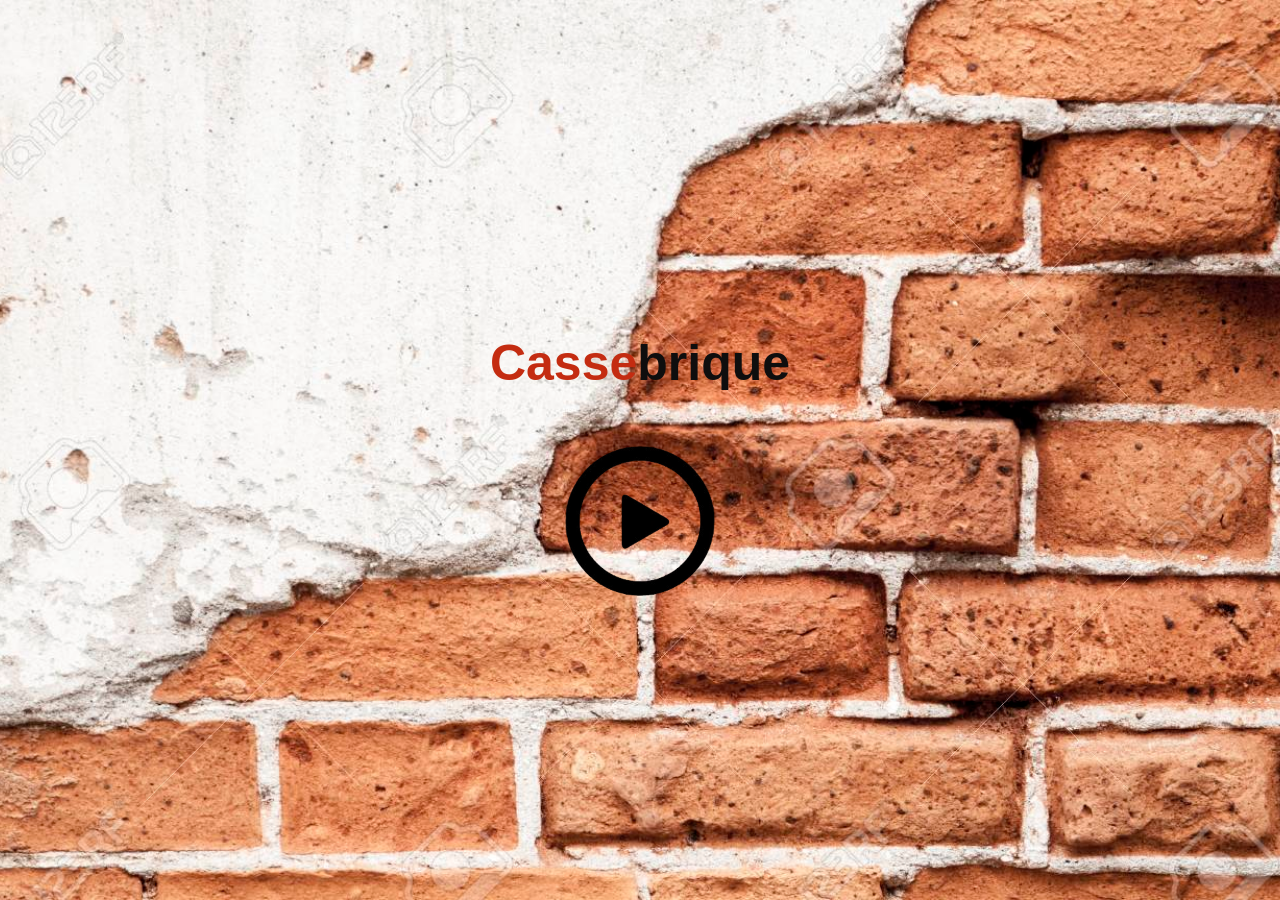
<file: Desktop/breakout/index.html>
<!DOCTYPE html>
<html lang="en">
<head>
    <meta charset="UTF-8">
    <meta name="viewport" content="width=device-width, initial-scale=1.0">
    <title>Cassebrique</title>
    <style>
        /* Appliquer l'image de fond à toute la page */
        body {
            margin: 0;
            padding: 0;
            background-image: url('background/img/cassebrique.jpg');
            background-size: cover; /* L'image couvre tout l'écran */
            background-position: center;
            height: 100vh;
            display: flex;
            flex-direction: column; /* Alignement vertical pour le titre et le bouton */
            justify-content: center;
            align-items: center;
            color: #c42c11;
            font-family: Arial, sans-serif;
            text-align: center; /* Centrer le texte directement sur le body */
        }

        /* Titre principal */
        .title {
            font-size: 50px;
            font-weight: bold;
        }

        .title b {
            color: #0f0e0e; /* Couleur différente pour la deuxième partie du titre */
        }

        /* Style du bouton Play */
        .play-btn {
            width: 150px; /* Taille de l'image */
            cursor: pointer;
            transition: transform 0.2s ease-in-out;
            margin-top: 20px; /* Espacement entre le titre et le bouton */
        }

        .play-btn:hover {
            transform: scale(1.1); /* Effet de survol pour agrandir l'image */
        }

        /* Pour s'assurer que tout est bien centré même sur mobile */
        @media (max-width: 600px) {
            .title {
                font-size: 35px; /* Réduire la taille du texte sur les petits écrans */
            }
            .play-btn {
                width: 120px; /* Réduire la taille du bouton play sur mobile */
            }
        }
    </style>
</head>
<body>
    <h1 class="title">Casse<b>brique</b></h1>
    <a href="home.html"><img src="background\img\play.png" alt="Play Button" class="play-btn"></a>
</body>
</html>
</file>
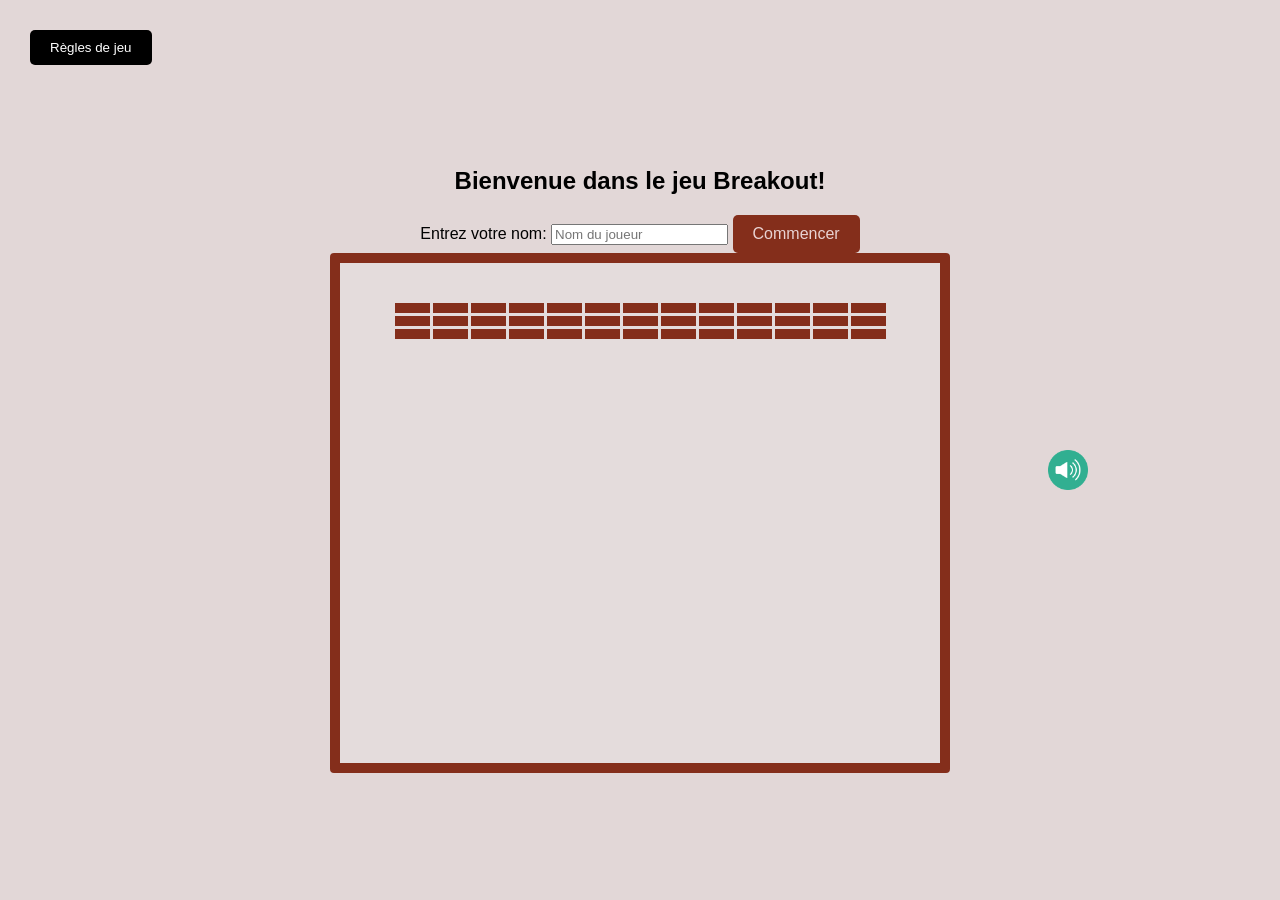
<file: Desktop/breakout/home.html>
<!DOCTYPE html>
<html lang="en">

    <head>
        <meta charset="UTF-8">
        <meta http-equiv="X-UA-Compatible" content="IE=edge">
        <meta name="viewport" content="width=device-width, initial-scale=1.0">
        <link rel="stylesheet" href="style.css">

        <title>Brick breakout</title>
    </head>
    <style>
    #nameInputContainer {
        text-align: center;
        
        margin-top: 20px;
    }
    #breakout {
        display: none;
        text-align: center;
        margin-top: 20px;
    }
    #startGame {
        padding: 10px 20px;
        background-color: #842E1B;
        color: #e9d3d3;
        border:2px;
        border-color:#e9d3d3 ;
        border-radius: 5px;
        font-size: 16px;
        cursor: pointer;
    }
    #startGame:hover {
        background-color: #ed5a16;
    }
    </style>

    <body>
        <section class="game" id="game">
            <button id="rules-btn" class="btn rules-btn">Règles de jeu</button>
            <div id="rules" class="rules">
                <h2>Règles de jeu</h2>
                <p>Utilisez les touches gauche ◄ et droite ► du clavier pour diriger la planche <br>
                    La balle doit rebondir sur la planche pour rentrer briser les briques</p>
                <p>Si elle tombe à même le sol, vous perdez une vie. Le jeu s'arrete dès que vous n'avez plus de vie</p>
                <button id="close-btn" class="btn close-btn">Quitter</button>
            </div>
            
            <div class="sound-container">
                <img src="img/sound_on.png" alt="Sound Image" id="sound">
            </div>
            
            <div id="game-over">
                <img src="img/you-won.png" alt="" id="you-won">
                <img src="img/game-over.png" alt="" id="you-lose">
                <div id="restart">Rejouer</div>
            </div>
            <div id="nameInputContainer">
                <h1>Bienvenue dans le jeu Breakout!</h1>
                <label for="playerName">Entrez votre nom: </label>
                <input type="text" id="playerName" placeholder="Nom du joueur" />
                <button id="startGame">Commencer</button>
            </div>
              
              <!-- Conteneur pour le jeu (initialement caché) -->
            <div id="breakout">
                <h2>Le jeu commence !</h2>
                <p>Vous êtes prêt à jouer, votre jeu sera ici !</p>
                <!-- Le jeu (canvas, graphique, etc.) pourrait être ajouté ici -->
            </div>

            <canvas id="canvas" width="600" height="500"></canvas>
        </section>
    
        <script src="components.js"></script>
        <script src="game.js"></script>
        <script>
            // Ajouter un écouteur pour le bouton Commencer
            document.getElementById("startGame").addEventListener("click", function () {
              const playerName = document.getElementById("playerName").value.trim();
          
              if (playerName !== "") {
                alert(`Bienvenue, ${playerName}! Le jeu commence.`);
                document.getElementById("nameInputContainer").style.display = "none";
                document.getElementById("breakout").style.display = "block";
                gameStarted = true; // Permet de commencer la boucle
                loop(); // Démarre le jeu
              } else {
                alert("Veuillez entrer un nom valide avant de commencer !");
              }
            });
          </script>
    </body>
</html>
</file>
<file: Desktop/breakout/style.css>
* {
    box-sizing: border-box;
}

body {
    margin: 0;
    font-family: gruppo, sans-serif;
}

.game {
    background-color: #e2d7d7;
    position: relative;
    display: flex;
    align-items: center;
    justify-content: center;
    flex-direction: column;
    height: 100vh;
    margin: 0;
}

#game-over {
    position: absolute;
    display: flex;
    justify-content: center;
    align-items: center;
    flex-flow: column;
    top: 200px;
    width: 250px;
    height: 300px;
    visibility: hidden;
    opacity: 0;
}

#you-won {
    width: 160px;
}

#you-lose {
    width: 160px;
}

#restart {
    color: #be0b0b;
    cursor: pointer;
    padding: 4px 8px;
    line-height: 1.5;
    border: 1px solid #842E1B;
    border-radius: 4px;
    text-align: center;
    transition: .1s ease-in-out;
}

#restart:hover {
    background-color: #f64a0cc0;
}

.sound-container {
    position: absolute;
    top: 50%;
    right: 15%;
}

.sound-container img {
    width: 40px;
    height: auto;
    transition: .1s ease-in-out;
}

#sound:hover {
    box-shadow: 1px 1px 3px rgba(255, 255, 255, .5);
}

canvas {
    background: #e4dcdc;
    display: block;
    border-radius: 4px;
}

.btn {
    cursor: pointer;
    background-color: #e9d3d3;
    border: none;
    padding: 10px 20px;
    color: #1c1b1b;
    border-radius: 5px;
    font-family: gruppo, sans-serif;
    transition: background-color .1s ease-in;
}

.btn:hover {
    background-color: #f64a0cc0;
}

.btn:focus {
    outline: none;
}

.btn:active {
    transform: scale(.98);
}

.rules-btn {
    position: absolute;
    top:30px;
    left:30px;
    cursor: pointer;
    background-color: #000;
    border: none;
    padding: 10px 20px;
    color: #fff;
    border-radius: 5px;
    font-family: gruppo, sans-serif;
    transition: background-color .3s ease-in;
}
.rules {
    position: absolute;
    display: flex;
    justify-content: left;
    align-items: center;
    flex-flow: column;
    background-color: #c83b10;
    color: #fff;
    width: 400px;
    padding: 20px;
    line-height: 1.5;
    border-radius: 4px;
    visibility: hidden;
    opacity: 0;
    transition: visibility .3s ease-in, opacity .3s ease-in;
}
.rules.show {
    visibility: visible;
    opacity: 1;
}

.rules p {
    margin-bottom: .5rem;
    margin-top: 0;
}
</file>
